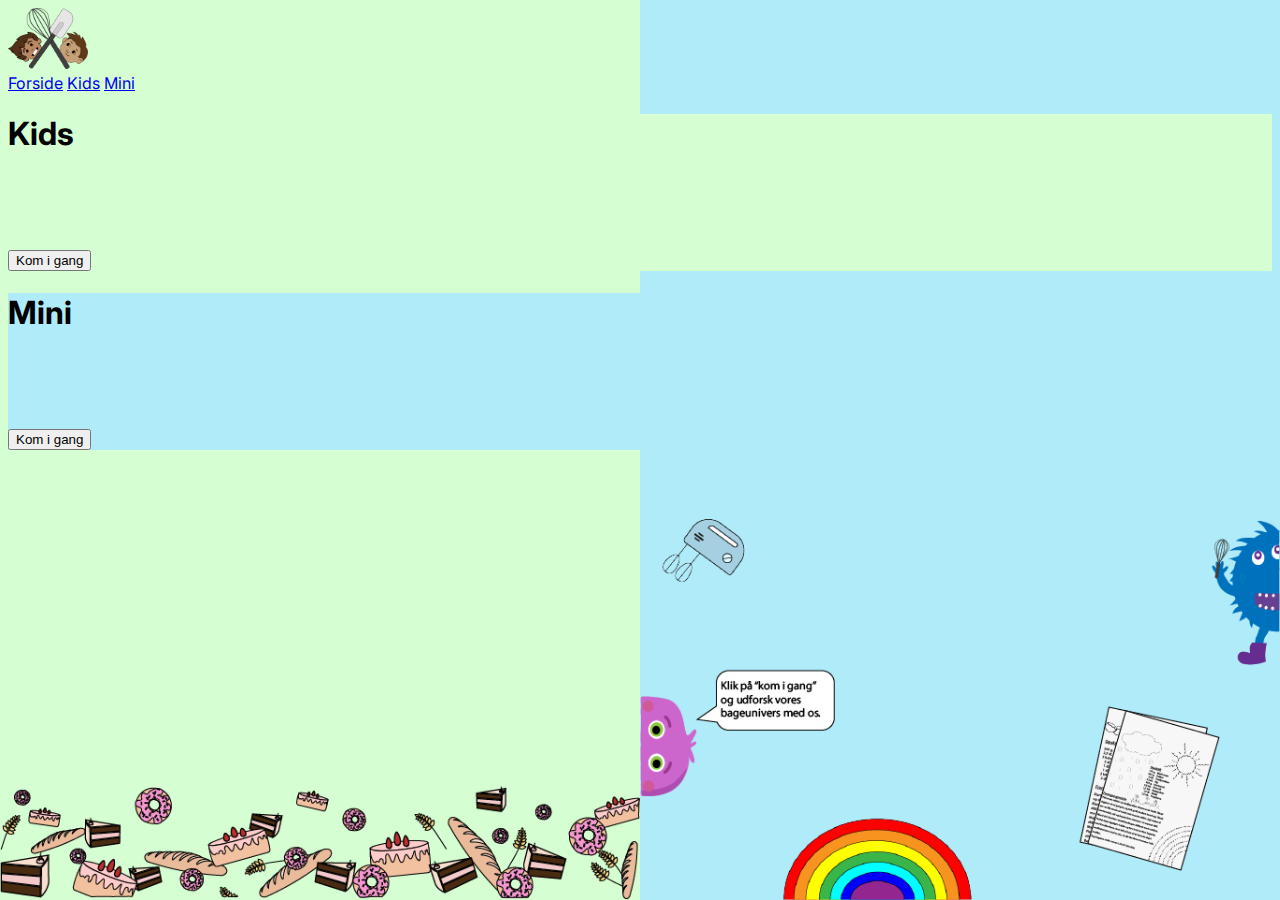
<file: website.kids/index.html>
<!DOCTYPE html>
<html lang="en">

<head>
    <meta charset="UTF-8">
    <meta http-equiv="X-UA-Compatible" content="IE=edge">
    <meta name="viewport" content="width=device-width, initial-scale=1.0">
    <!-- bootstrap stylesheet -->
    <link href="https://cdn.jsdelivr.net/npm/bootstrap@5.1.3/dist/css/bootstrap.min.css" rel="stylesheet" integrity="sha384-1BmE4kWBq78iYhFldvKuhfTAU6auU8tT94WrHftjDbrCEXSU1oBoqyl2QvZ6jIW3" crossorigin="anonymous">
    <!-- stylesheet -->
    <link rel="stylesheet" href="style.css">
    <!-- Google fonts -->
    <link rel="preconnect" href="https://fonts.googleapis.com">
    <link rel="preconnect" href="https://fonts.gstatic.com" crossorigin>
    <link href="https://fonts.googleapis.com/css2?family=Inter&display=swap" rel="stylesheet">
    <!-- icon -->
    <link rel="icon" href="img/logo.png">
    <title>Forside</title>
</head>

<body class="bg">
    <div class="container-fluid">
        <!-- navbar -->
        <nav class="navbar navbar-light bg-light">
            <div class="d-flex justify-content-left" >
                <a class="navbar-brand" href="index.html">
                    <img src="img/logo.png" alt="logo">
                </a>
            </div>
                <div class="d-flex justify-content-right">
                <div class="navbar-text d-flex justify-content-around">
                    <a class="nav-link active" aria-current="page" href="index.html">Forside</a>
                    <a class="nav-link" href="kids.html">Kids</a>
                    <a class="nav-link" href="mini.html">Mini</a>
                </div>
            </div>
        </nav>
        <!-- content -->
        <div class="row">
            <div class="d-flex justify-content-around mt-5">
                <!-- kids -->
                  <div class="col-md-6 kids-bg">
                    <div class="justify-content-center d-flex" >
                        <h1>Kids</h1>
                    </div>
                    <div class="justify-content-center d-flex btn-f" >
                        <button type="button" class="btn btn-light btn-f-k">Kom i gang</button>
                    </div>
                    <img class="forside-kids" src="img/forside-kids.png" alt="">
                  </div>
                <!-- Mini -->
                <div class="col-md-6 mini-bg">
                    <div class="d-flex justify-content-center">
                        <h1>Mini</h1>
                    </div>
                    <div class="justify-content-center d-flex btn-f" >
                        <button type="button" class="btn btn-light btn-f-k">Kom i gang</button>
                    </div>
                    <img class="forside-mini" src="img/mini-forside.png" alt="">
                </div>
            </div>
        </div>
    </div>
</body>

</html>
</file>
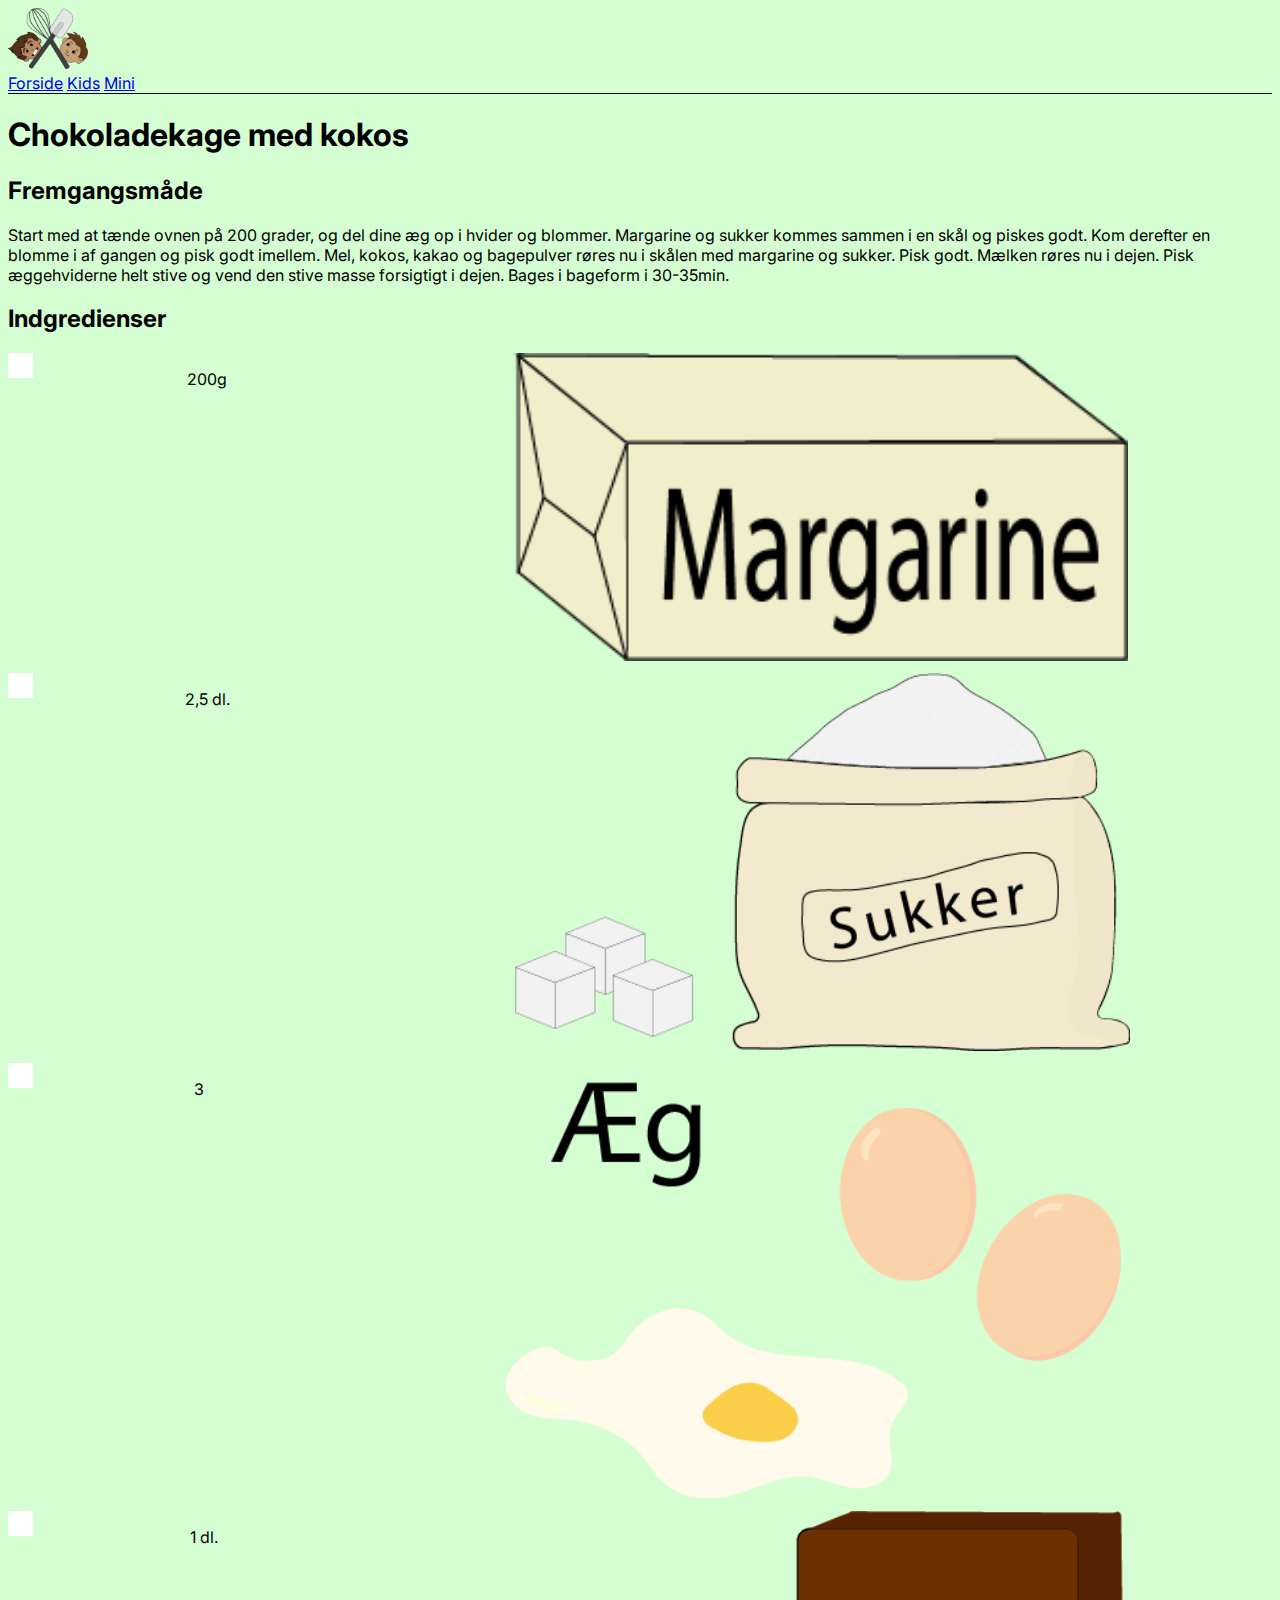
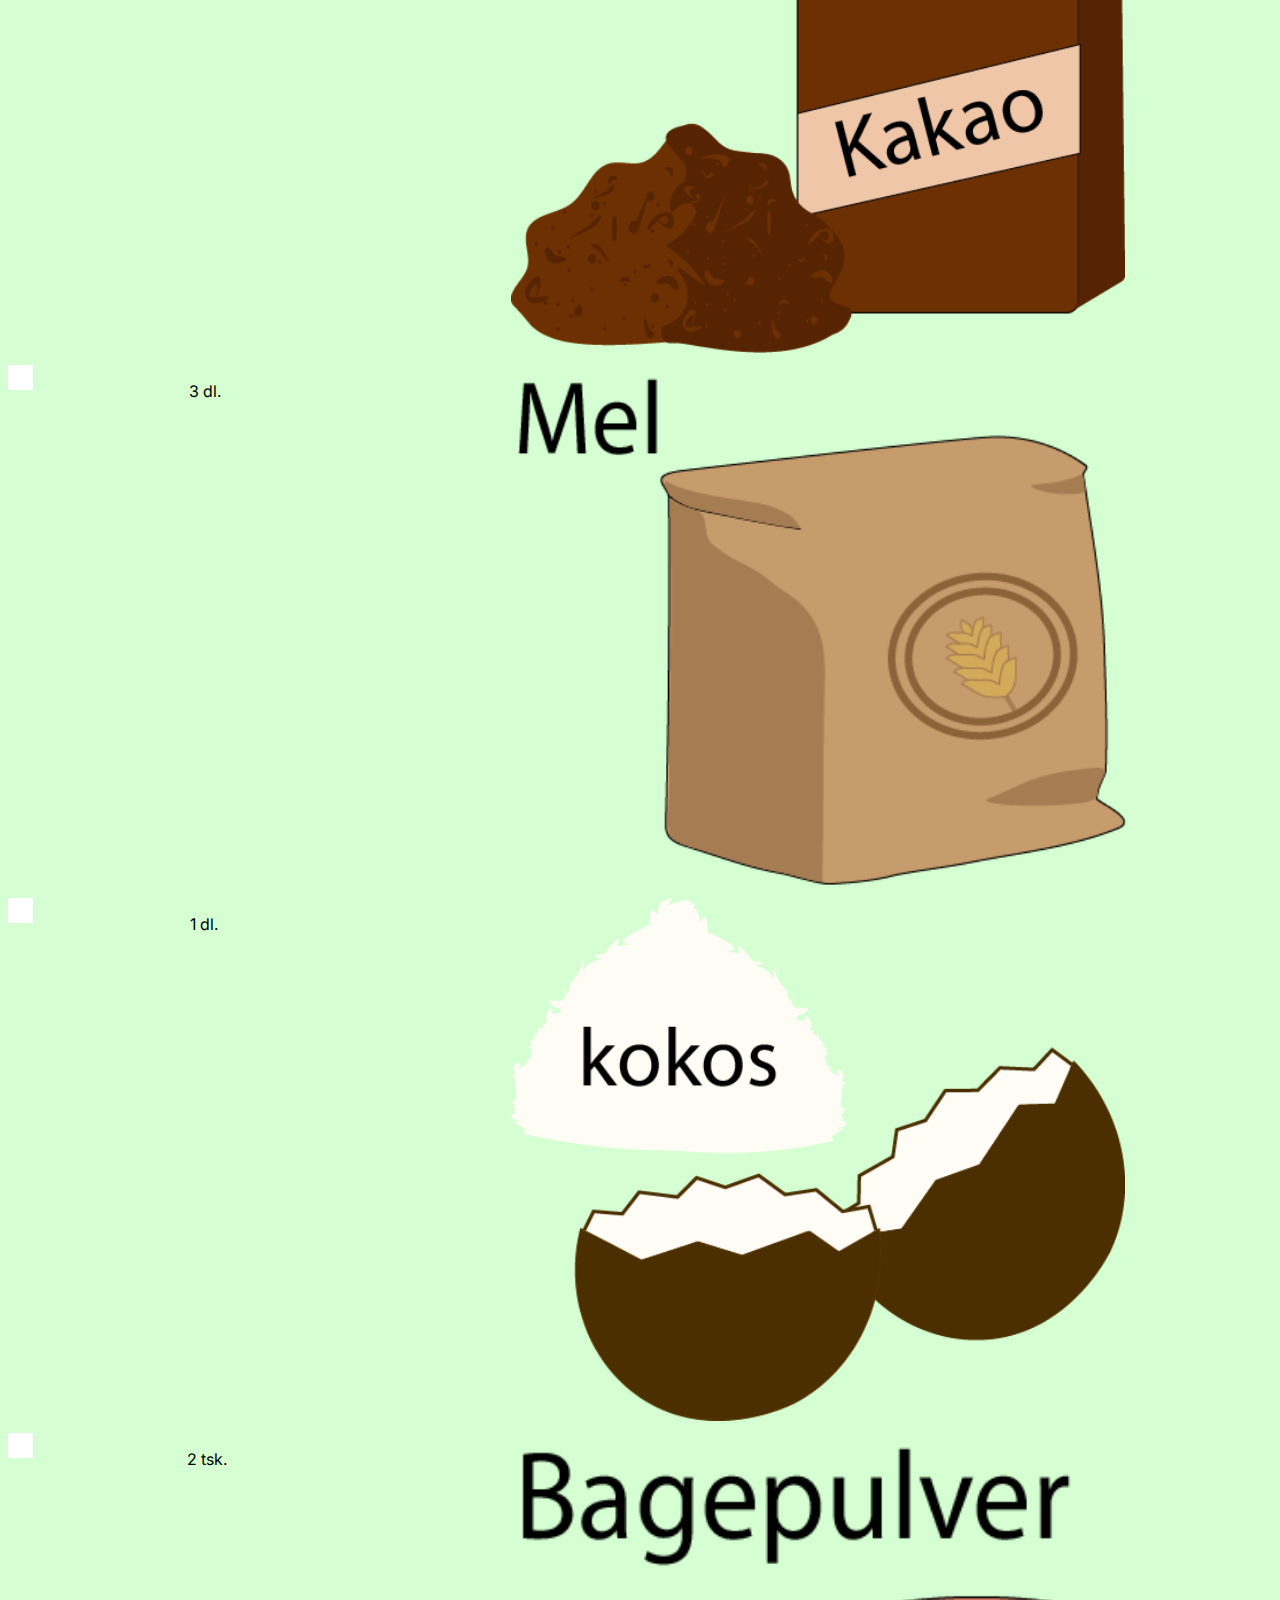
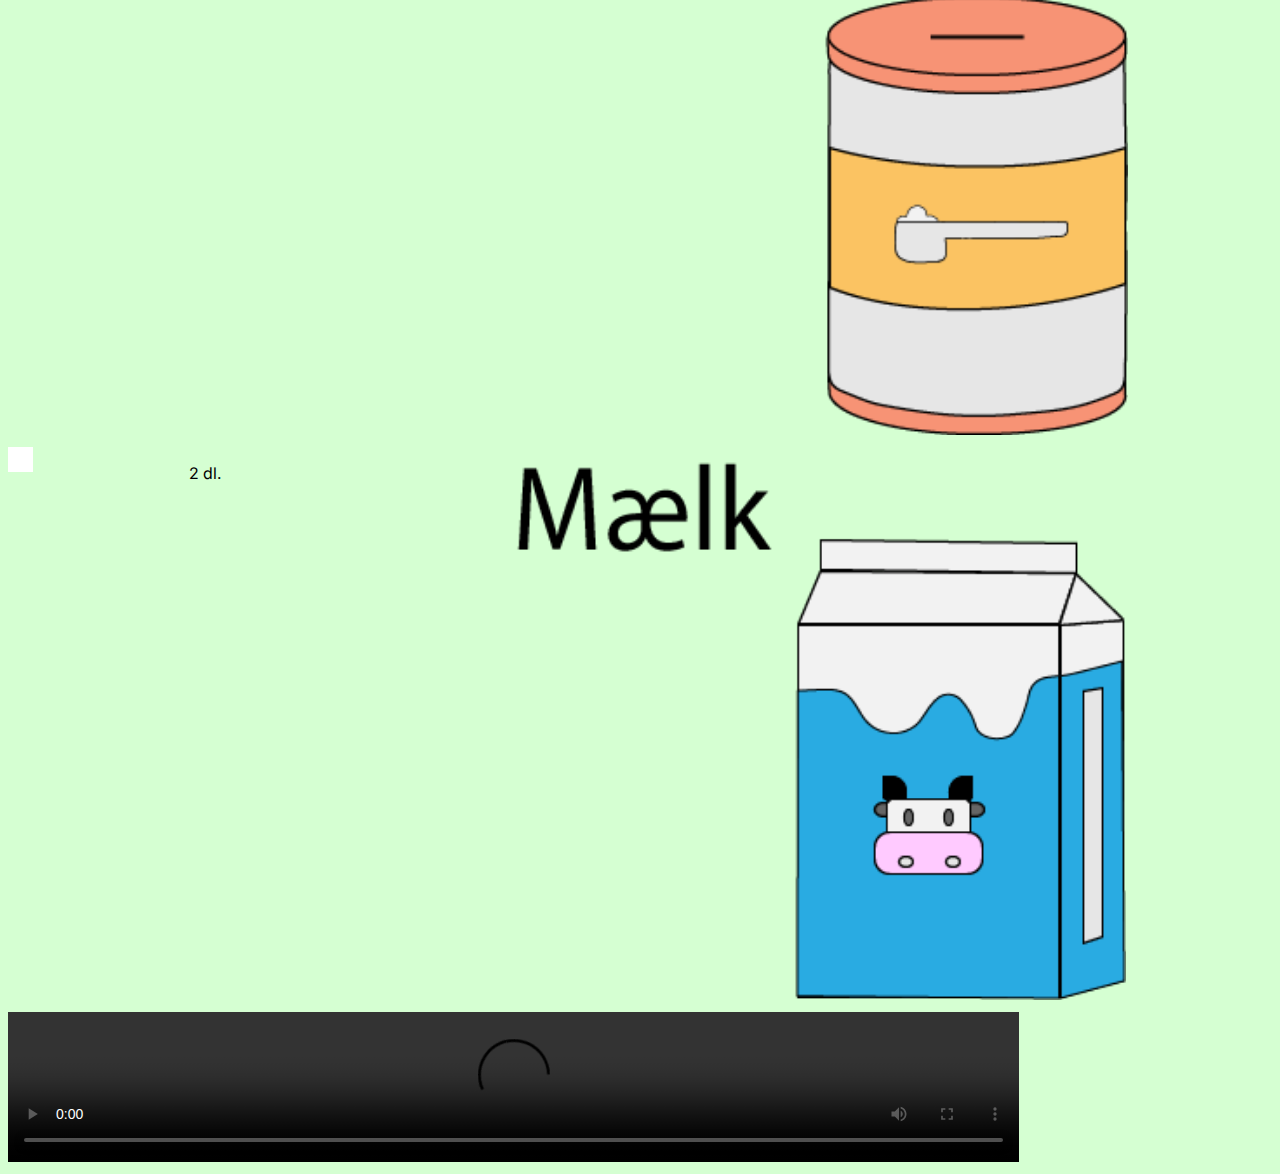
<file: website.kids/kids_opskrift.html>
<!DOCTYPE html>
<html lang="en">

<head>
    <meta charset="UTF-8">
    <meta http-equiv="X-UA-Compatible" content="IE=edge">
    <meta name="viewport" content="width=device-width, initial-scale=1.0">
    <!-- bootstrap stylesheet -->
    <link href="https://cdn.jsdelivr.net/npm/bootstrap@5.1.3/dist/css/bootstrap.min.css" rel="stylesheet" integrity="sha384-1BmE4kWBq78iYhFldvKuhfTAU6auU8tT94WrHftjDbrCEXSU1oBoqyl2QvZ6jIW3" crossorigin="anonymous">
    <!-- stylesheet -->
    <link rel="stylesheet" href="style.css">
    <!-- Google fonts -->
    <link rel="preconnect" href="https://fonts.googleapis.com">
    <link rel="preconnect" href="https://fonts.gstatic.com" crossorigin>
    <link href="https://fonts.googleapis.com/css2?family=Inter&display=swap" rel="stylesheet">
    <!-- icon -->
    <link rel="icon" href="img/logo.png">
    <title>Opskrift|Kids</title>
</head>

<body class="kids-bg">
    <div class="container-fluid">
        <!-- navbar -->
        <nav class="navbar navbar-light sticky-top nav-kids">
            <div class="d-flex justify-content-left">
                <a class="navbar-brand" href="index.html">
                    <img src="img/logo.png" alt="logo">
                </a>
            </div>
            <div class="d-flex justify-content-right">
                <div class="navbar-text d-flex justify-content-around">
                    <a class="nav-link active" aria-current="page" href="index.html">Forside</a>
                    <a class="nav-link" href="kids.html">Kids</a>
                    <a class="nav-link" href="mini.html">Mini</a>
                </div>
            </div>
        </nav>
        <!-- Heading -->
        <div class="row">
            <div class=" mt-3 d-flex justify-content-center">
                <h1>Chokoladekage med kokos</h1>
            </div>
        </div>
        <!-- Fremgangsmåde -->
        <div class="row mt-5 d-flex justify-content-around">
            <div class="col-md-6">
                <div>
                  <h2 class="fremgang">Fremgangsmåde</h2>
                  <p>
                Start med at tænde ovnen på 200 grader, og del dine æg op i hvider og blommer. Margarine og sukker kommes sammen i en skål og piskes godt. Kom derefter en blomme i af gangen og pisk godt imellem. Mel, kokos, kakao og bagepulver røres nu i 
                skålen med margarine og sukker. Pisk godt.
                Mælken røres nu i dejen.
                Pisk æggehviderne helt stive og vend den 
                stive masse forsigtigt i dejen.
                Bages i bageform i 30-35min.
                  </p>
               </div>
            </div>
            <!-- Checkbox -->
            <div class="row col-md-4">
                <h2 class="fremgang">Indgredienser</h2>
            <div class="col-lg-6 col-md-12 col-6">
                <label class="container-c"> <div class="langs"><p class="maengde">200g</p><img class="img-c" src="img/margarine.png" alt=""> </div>
                    <input type="checkbox">
                    <span class="checkmark"></span>
                </label>

                <label class="container-c"> <div class="langs mt-4"><p class="maengde">2,5 dl.</p><img class="img-c" src="img/sukker.png" alt=""> </div>
                    <input type="checkbox">
                    <span class="checkmark"></span>
                </label>

                <label class="container-c"> <div class="langs"><p class="maengde">3</p><img class="img-c" src="img/aeg.png" alt=""> </div>
                    <input type="checkbox">
                    <span class="checkmark"></span>
                </label>

                <label class="container-c"> <div class="langs"><p class="maengde">1 dl.</p><img class="img-c" src="img/kakao.png" alt=""> </div>
                    <input type="checkbox">
                    <span class="checkmark"></span>
                </label>
            </div>

            <div class="col-lg-6 col-md-12 col-6">
                <label class="container-c"> <div class="langs"><p class="maengde">3 dl.</p><img class="img-c" src="img/mel.png" alt=""> </div>
                    <input type="checkbox">
                    <span class="checkmark"></span>
                </label>

                <label class="container-c"> <div class="langs"><p class="maengde">1 dl.</p><img class="img-c" src="img/kokosmel.png" alt=""> </div>
                    <input type="checkbox">
                    <span class="checkmark"></span>
                </label>

                <label class="container-c"> <div class="langs"><p class="maengde">2 tsk.</p><img class="img-c" src="img/bagepulver.png" alt=""> </div>
                    <input type="checkbox">
                    <span class="checkmark"></span>
                </label>

                <label class="container-c"> <div class="langs"><p class="maengde">2 dl.</p><img class="img-c" src="img/maelk.png" alt=""> </div>
                    <input type="checkbox">
                    <span class="checkmark"></span>
                </label>
            </div>
            </div>
        </div>

        <!-- Video -->
        <div class="mt-5 col-md-10 d-flex justify-content-center mx-auto">
            <video class="opstilling" controls>
                <source src="">
            </video>
        </div>
    </div>
    <script src="script.js"></script>

</body>

</html>
</file>
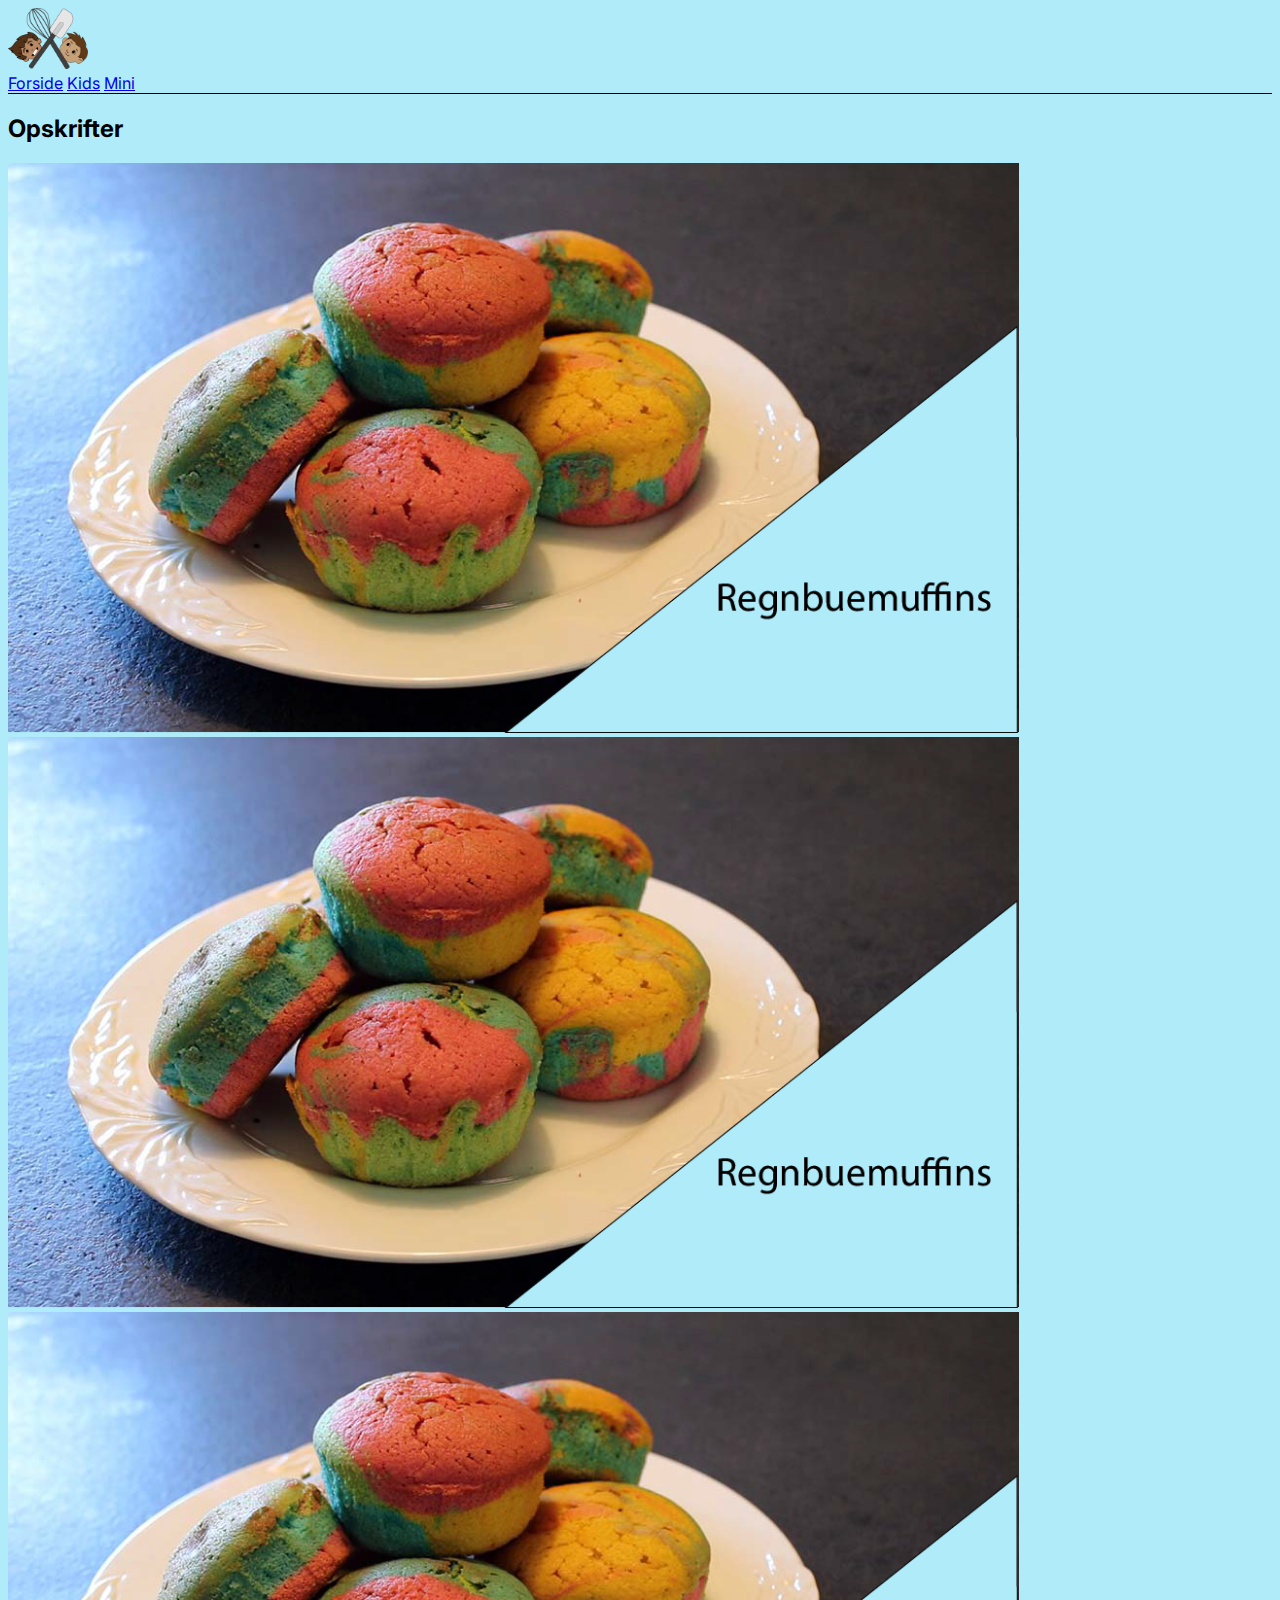
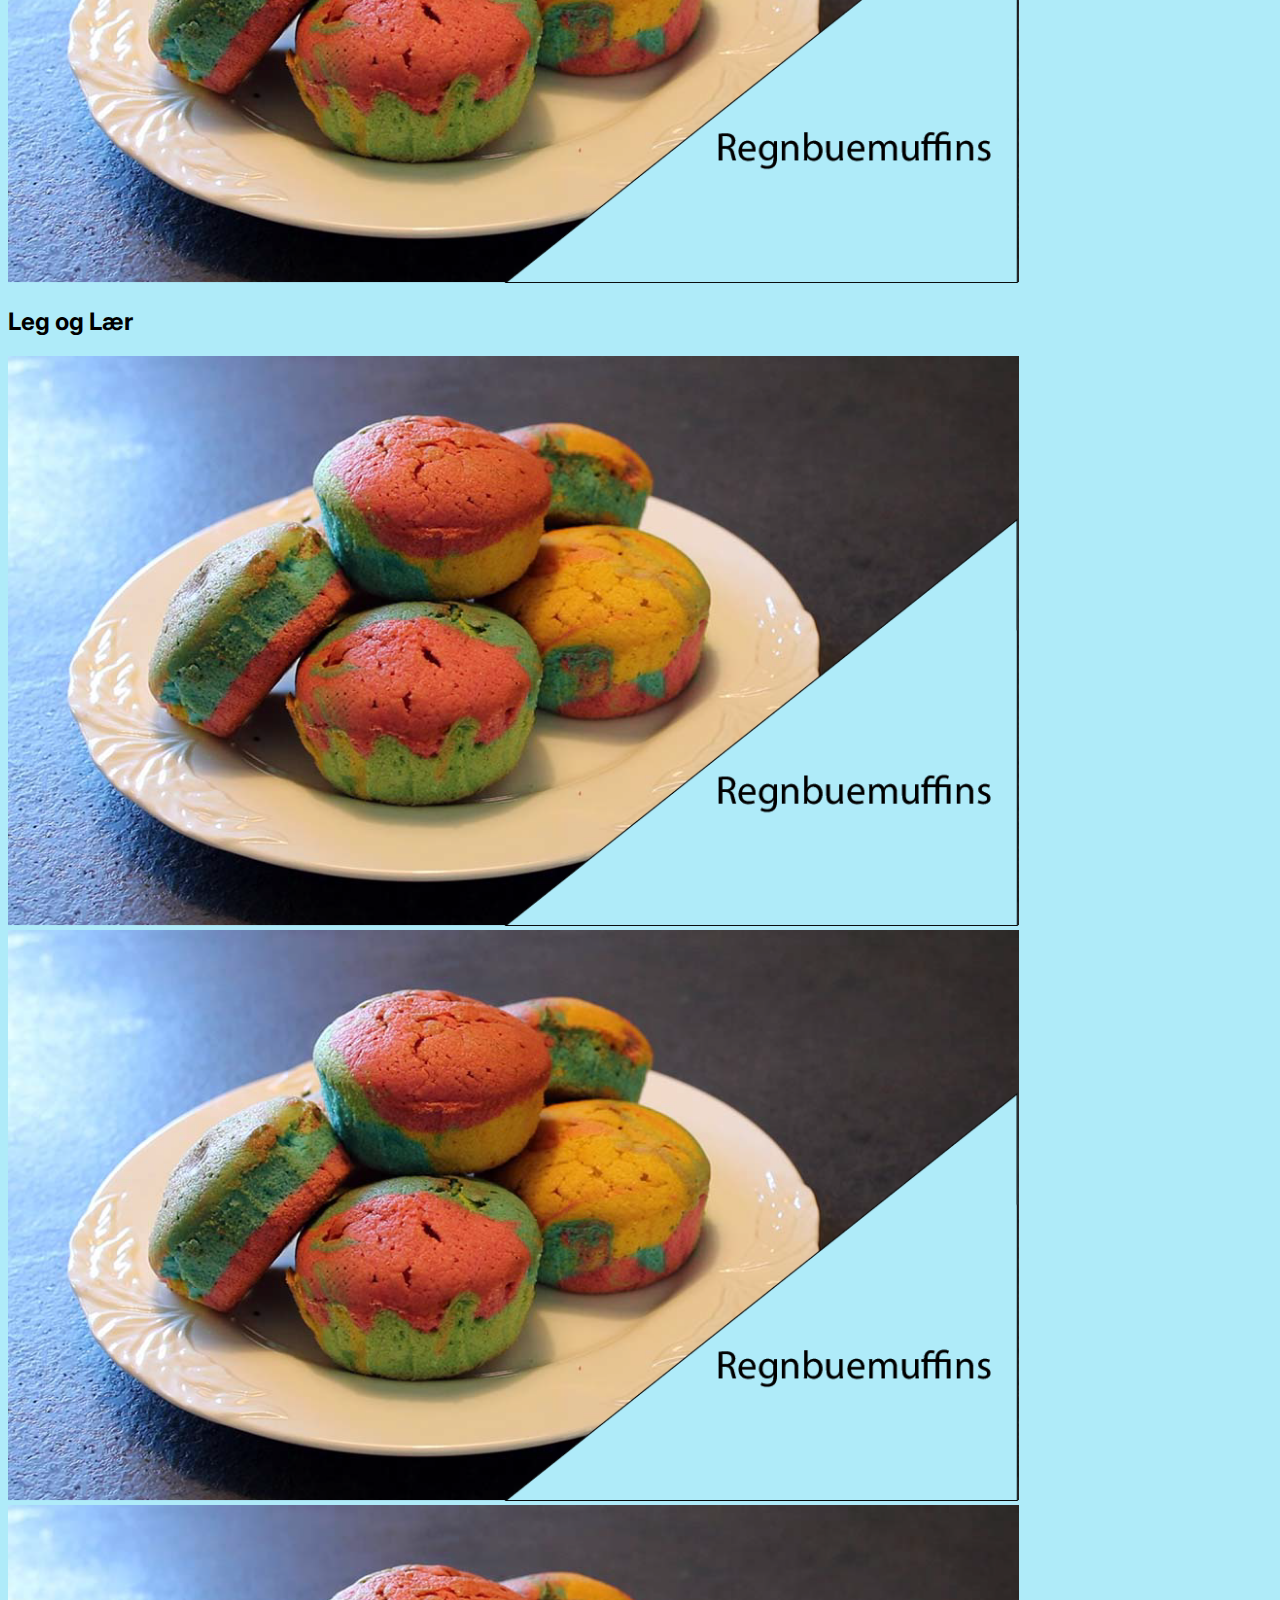
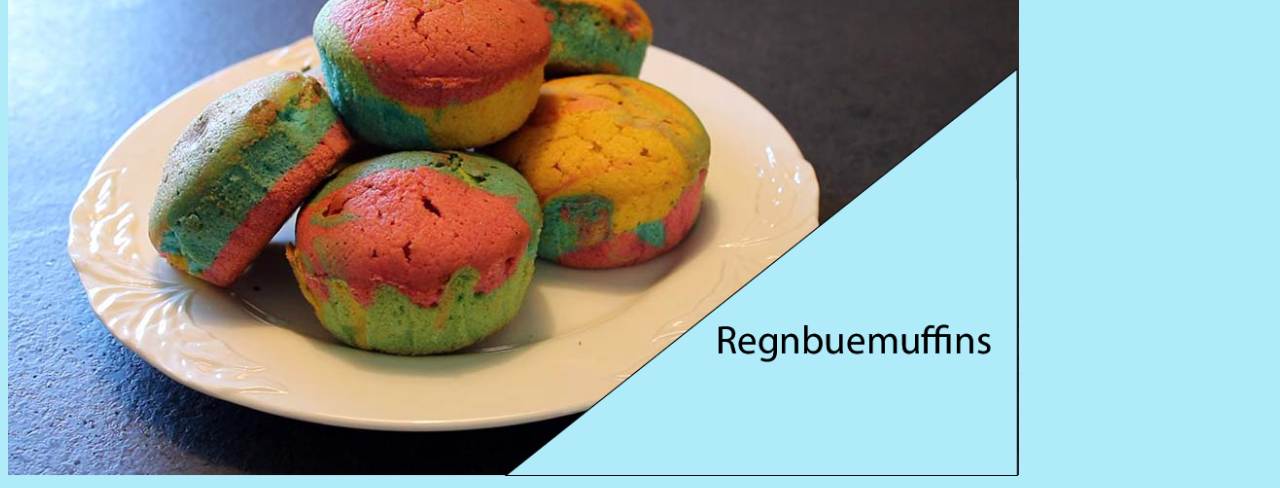
<file: website.kids/mini.html>
<!DOCTYPE html>
<html lang="en">
<head>
    <meta charset="UTF-8">
    <meta http-equiv="X-UA-Compatible" content="IE=edge">
    <meta name="viewport" content="width=device-width, initial-scale=1.0">
    <!-- bootstrap stylesheet -->
    <link href="https://cdn.jsdelivr.net/npm/bootstrap@5.1.3/dist/css/bootstrap.min.css" rel="stylesheet" integrity="sha384-1BmE4kWBq78iYhFldvKuhfTAU6auU8tT94WrHftjDbrCEXSU1oBoqyl2QvZ6jIW3" crossorigin="anonymous">
    <!-- stylesheet -->
    <link rel="stylesheet" href="style.css">
    <!-- Google fonts -->
    <link rel="preconnect" href="https://fonts.googleapis.com">
    <link rel="preconnect" href="https://fonts.gstatic.com" crossorigin>
    <link href="https://fonts.googleapis.com/css2?family=Inter&display=swap" rel="stylesheet">
    <!-- icon -->
    <link rel="icon" href="img/logo.png">
    <title>Mini</title>
</head>

<body class="mini-bg">
    <div class="container-fluid">
        <!-- navbar -->
        <nav class="navbar navbar-light sticky-top nav-mini">
            <div class="d-flex justify-content-left" >
                <a class="navbar-brand" href="index.html">
                    <img src="img/logo.png" alt="logo">
                </a>
            </div>
                <div class="d-flex justify-content-right">
                <div class="navbar-text d-flex justify-content-around">
                    <a class="nav-link active" aria-current="page" href="index.html">Forside</a>
                    <a class="nav-link" href="kids.html">Kids</a>
                    <a class="nav-link" href="mini.html">Mini</a>
                </div>
            </div>
        </nav>
      
        <div class="row d-flex justify-content-around">
          <!-- Left row (opskrifter)-->
          <div class="col-md-5 mt-3">
            <div>
              <h2>Opskrifter</h2>
            </div>
            <div class="mt-3">
              <a href="">
                <img src="img/mini-opskr.png" class="card-img-top opstilling" alt="">
              </a>
            </div>
            <div class="mt-3">
              <a href="">
                <img src="img/mini-opskr.png" class="card-img-top opstilling" alt="">
              </a>
            </div>
            <div class="mt-3">
              <a href="">
                <img src="img/mini-opskr.png" class="card-img-top opstilling" alt="">
              </a>
            </div>
          </div>
          <!-- Right row (teori) -->
          <div class="col-md-5 mt-3">
            <div>
              <h2>Leg og Lær</h2>
            </div>
            <div class="mt-3">
              <a href="">
                <img src="img/mini-opskr.png" class="card-img-top opstilling" alt="">
              </a>
            </div>
            <div class="mt-3">
              <a href="">
                <img src="img/mini-opskr.png" class="card-img-top opstilling" alt="">
              </a>
            </div>
            <div class="mt-3">
              <a href="">
                <img src="img/mini-opskr.png" class="card-img-top opstilling" alt="">
              </a>
            </div>
          </div>
        </div>
      </div>
</body>
</html>
</file>
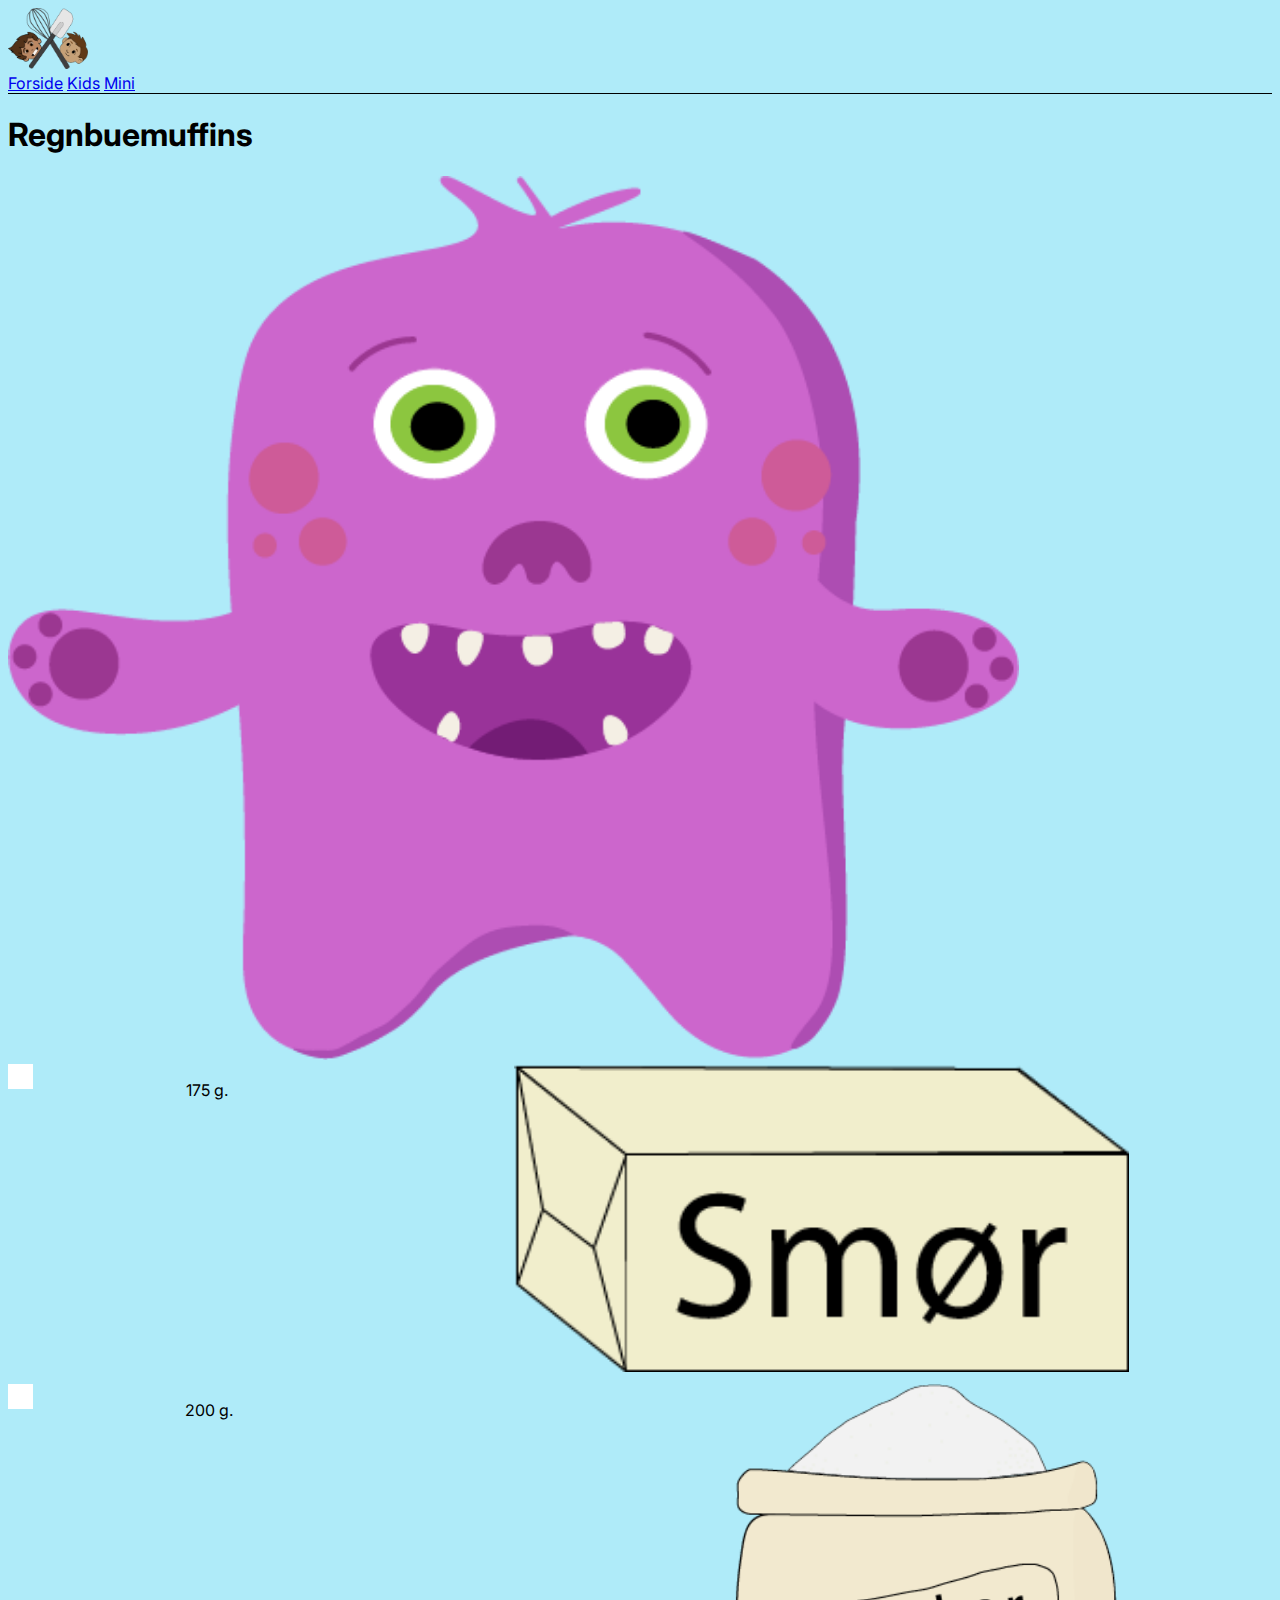
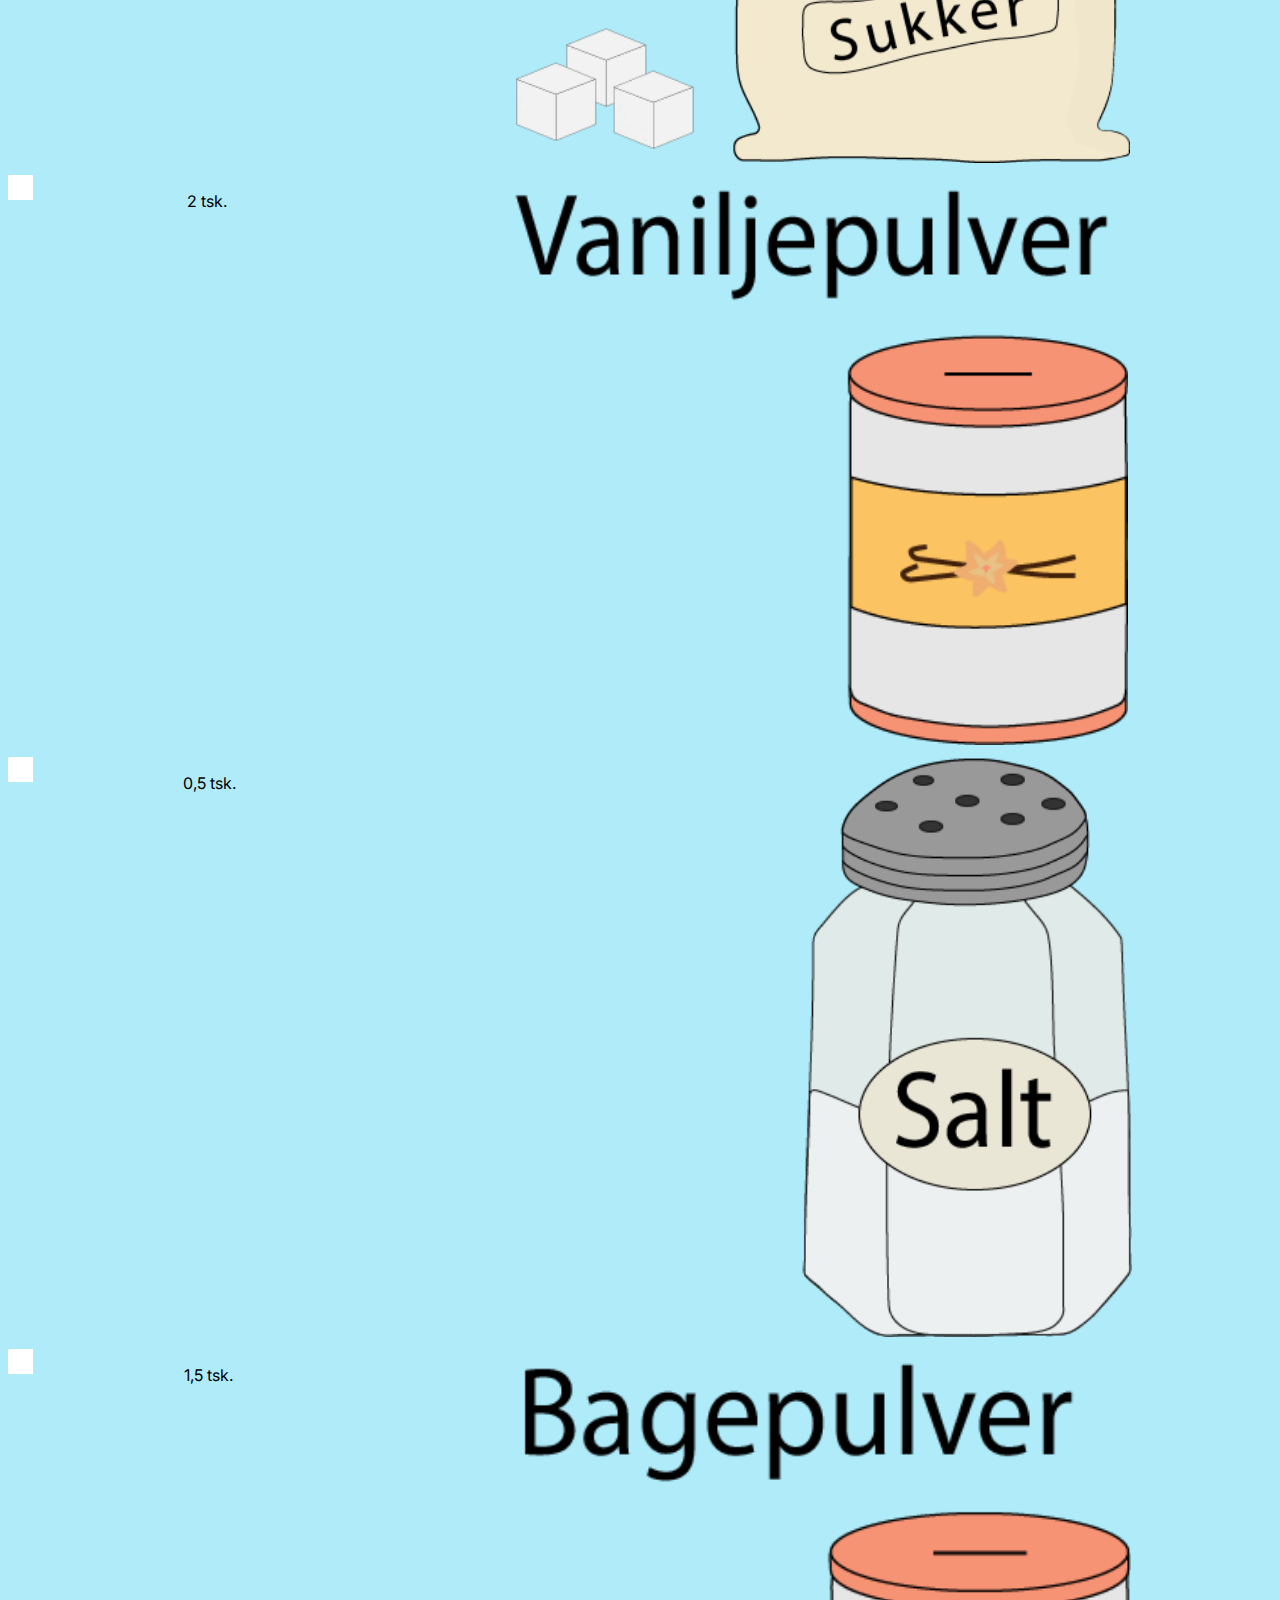
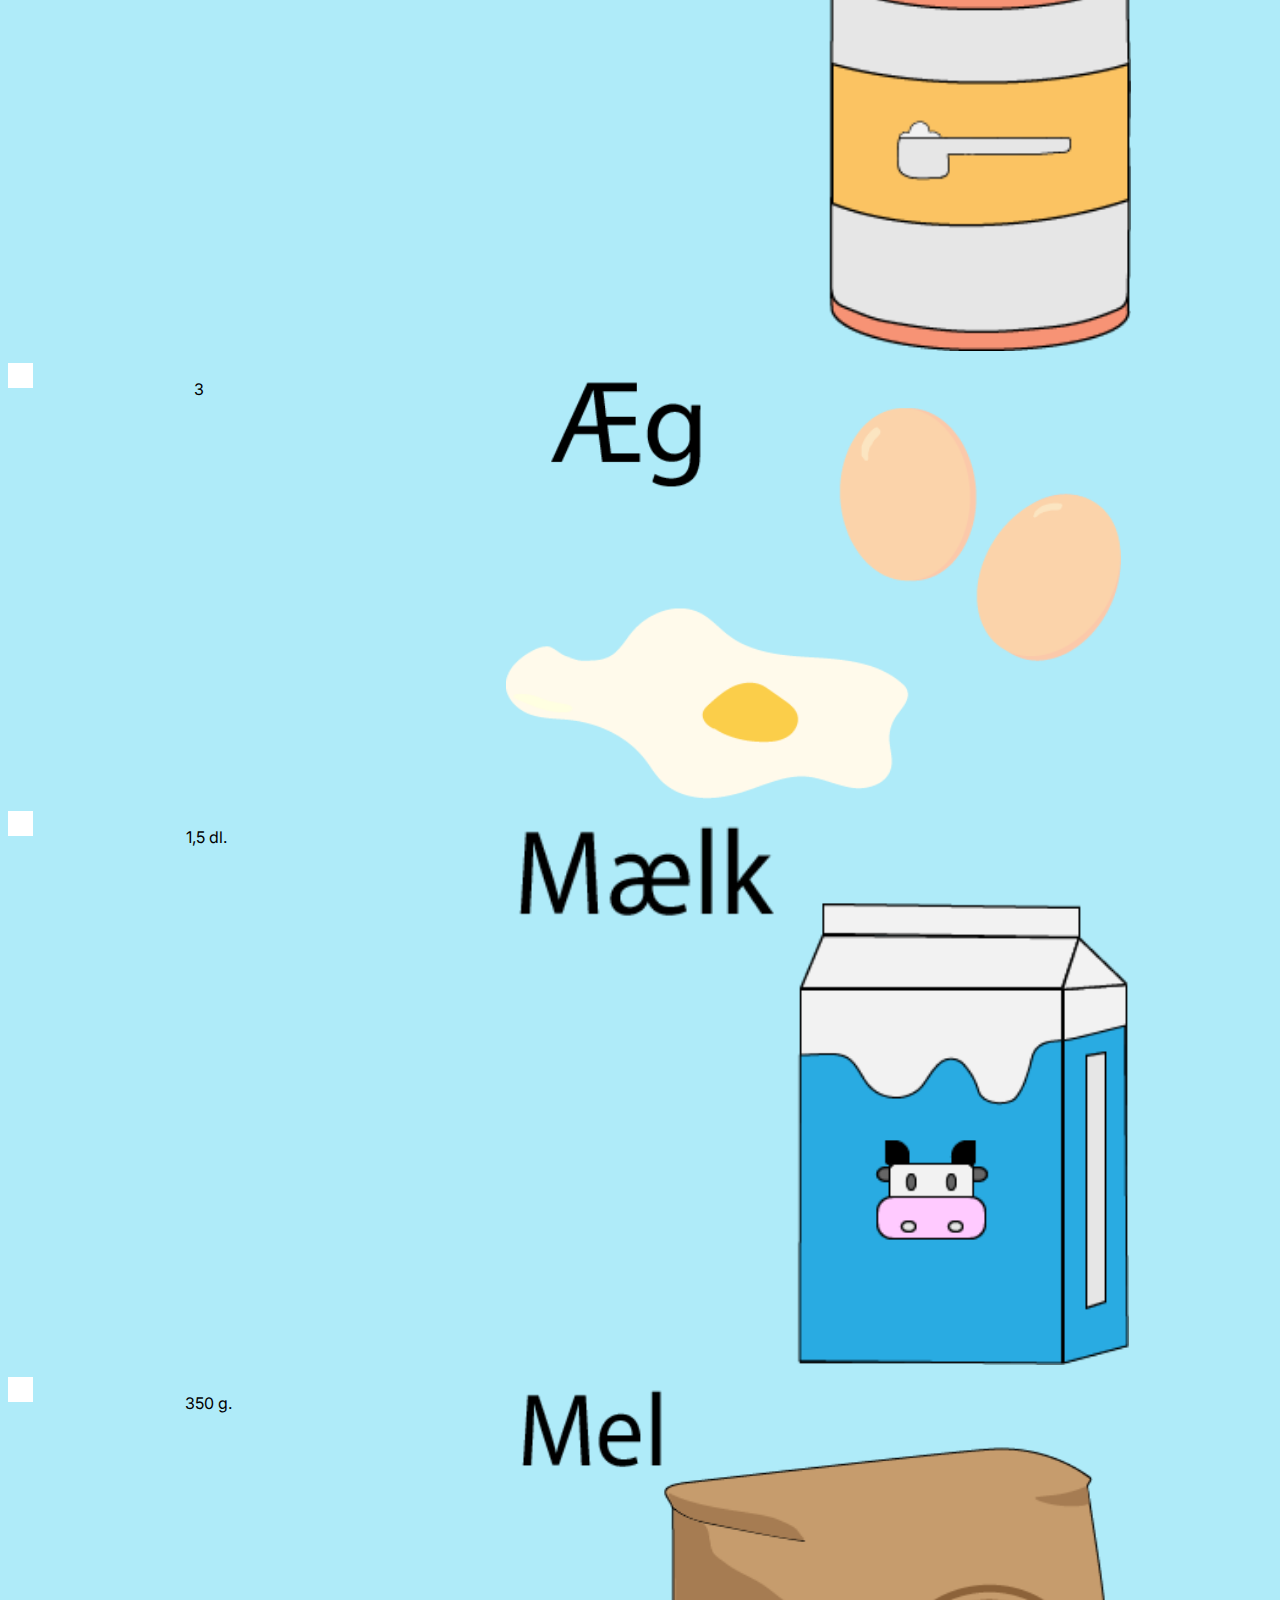
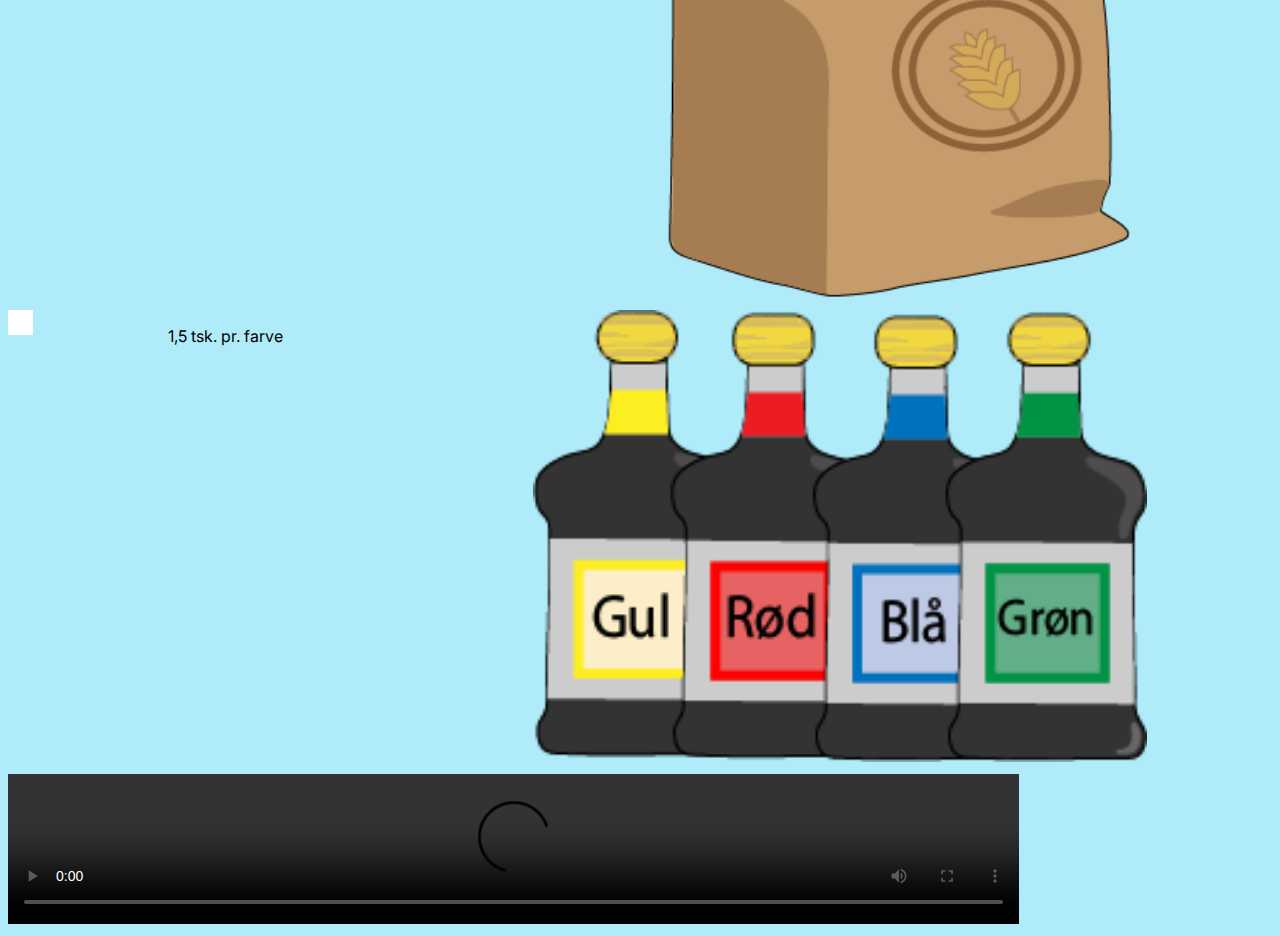
<file: website.kids/mini_opskrift.html>
<!DOCTYPE html>
<html lang="en">

<head>
    <meta charset="UTF-8">
    <meta http-equiv="X-UA-Compatible" content="IE=edge">
    <meta name="viewport" content="width=device-width, initial-scale=1.0">
    <!-- bootstrap stylesheet -->
    <link href="https://cdn.jsdelivr.net/npm/bootstrap@5.1.3/dist/css/bootstrap.min.css" rel="stylesheet" integrity="sha384-1BmE4kWBq78iYhFldvKuhfTAU6auU8tT94WrHftjDbrCEXSU1oBoqyl2QvZ6jIW3" crossorigin="anonymous">
    <!-- stylesheet -->
    <link rel="stylesheet" href="style.css">
    <!-- Google fonts -->
    <link rel="preconnect" href="https://fonts.googleapis.com">
    <link rel="preconnect" href="https://fonts.gstatic.com" crossorigin>
    <link href="https://fonts.googleapis.com/css2?family=Inter&display=swap" rel="stylesheet">
    <!-- icon -->
    <link rel="icon" href="img/logo.png">
    <title>Opskrift|Mini</title>
</head>

<body class="mini-bg">
    <div class="container-fluid">
        <!-- navbar -->
        <nav class="navbar navbar-light sticky-top nav-mini">
            <div class="d-flex justify-content-left">
                <a class="navbar-brand" href="index.html">
                    <img src="img/logo.png" alt="logo">
                </a>
            </div>
            <div class="d-flex justify-content-right">
                <div class="navbar-text d-flex justify-content-around">
                    <a class="nav-link active" aria-current="page" href="index.html">Forside</a>
                    <a class="nav-link" href="kids.html">Kids</a>
                    <a class="nav-link" href="mini.html">Mini</a>
                </div>
            </div>
        </nav>
        <!-- Heading -->
        <div class="row">
            <div class=" mt-3 d-flex justify-content-center">
                <h1>Regnbuemuffins</h1>
            </div>
        </div>
        <!-- Image -->
        <div class="row mt-5 d-flex justify-content-around">
            <div class="row col-md-6">
                <div class="col-6">
                    <img src="img/berta.png" class="card-img-top opstilling" onclick="play(); show()" alt="">
                    <audio id="lyd" src="#"></audio>
                </div>
                <!-- Text bubble -->
                <div class="col-6">
                    <div class="speech-bubble" onclick="show()">
                        <p class="klik" onclick="show()">Klik på mig</p>
                        <p class="intro"></p>
                    </div>
                </div>
            </div>
            <!-- Checkbox -->
            <div class="row col-md-4">
            <div class="col-lg-6 col-md-12 col-6">
                <label class="container-c"> <div class="langs mt-4"><p class="maengde">175 g.</p><img class="img-c" src="img/smor.png" alt=""> </div>
                    <input type="checkbox">
                    <span class="checkmark"></span>
                </label>

                <label class="container-c"> <div class="langs mt-4"><p class="maengde">200 g.</p><img class="img-c" src="img/sukker.png" alt=""> </div>
                    <input type="checkbox">
                    <span class="checkmark"></span>
                </label>

                <label class="container-c"> <div class="langs mt-4"><p class="maengde">2 tsk.</p><img class="img-c" src="img/vaniljepulver.png" alt=""> </div>
                    <input type="checkbox">
                    <span class="checkmark"></span>
                </label>

                <label class="container-c"> <div class="langs mt-4"><p class="maengde">0,5 tsk.</p><img class="img-c" src="img/salt.png" alt=""> </div>
                    <input type="checkbox">
                    <span class="checkmark"></span>
                </label>

                <label class="container-c"> <div class="langs mt-4"><p class="maengde">1,5 tsk.</p><img class="img-c" src="img/bagepulver.png" alt=""> </div>
                    <input type="checkbox">
                    <span class="checkmark"></span>
                </label>
            </div>

            <div class="col-lg-6 col-md-12 col-6">
                <label class="container-c"> <div class="langs mt-4"><p class="maengde">3</p><img class="img-c" src="img/aeg.png" alt=""> </div>
                    <input type="checkbox">
                    <span class="checkmark"></span>
                </label>

                <label class="container-c"> <div class="langs mt-4"><p class="maengde">1,5 dl.</p><img class="img-c" src="img/maelk.png" alt=""> </div>
                    <input type="checkbox">
                    <span class="checkmark"></span>
                </label>

                <label class="container-c"> <div class="langs mt-4"><p class="maengde">350 g.</p><img class="img-c" src="img/mel.png" alt=""> </div>
                    <input type="checkbox">
                    <span class="checkmark"></span>
                </label>

                <label class="container-c"> <div class="langs mt-4"><p class="maengde">1,5 tsk. pr. farve</p><img class="img-c" src="img/farver.png" alt=""> </div>
                    <input type="checkbox">
                    <span class="checkmark"></span>
                </label>
            </div>
            </div>
        </div>

        <!-- Video -->
        <div class="mt-5 col-md-10 d-flex justify-content-center mx-auto">
            <video class="opstilling" controls>
                <source src="">
            </video>
        </div>
    </div>
    <script src="script.js"></script>

</body>

</html>
</file>
<file: website.kids/style.css>
.container-fluid{
  padding: 0px;
}
.opstilling{
    width: 80%;
}

.navbar-brand img{
  width: 80px;
}

/* fond */
body{
  font-family: 'Inter', sans-serif;
}
/* btn forside */
.btn-f{
  margin-top: 6em;
}
/* baggrund forside */
.forside-kids{
  position: absolute;
  bottom: 0;
  left: 0;
  width: 50%;
}

.forside-mini{
  position: absolute;
  bottom: 0;
  right: 0;
  width: 50%;
}
/* Baggrundsfarve */

.bg{
  background: linear-gradient(
    to right, 
    #d5ffd2 0%,
    #d5ffd2 50%,
    #afebf9 50%,
    #afebf9 100%
  );
}

.kids-bg{
background: #d5ffd2;
}

.mini-bg{
background: #afebf9;
}

.nav-kids{
  background: #d5ffd2;
  border-bottom: solid black 1px;
}
.nav-mini{
  background: #afebf9;
  border-bottom: solid black 1px;
}
/*!!! speech bubble !!! */

.speech-bubble{
  min-width: 20%;
  max-width: 30%;
  background: whitesmoke;
  position: absolute;
  border-radius: 10px;
  display: none;
  padding: 5px;
}

.speech-bubble:before{
  content: "" ;
  position: absolute;
  width: 0;
  height: 0;
  border-top: 13px solid transparent;
  border-right: 26px solid whitesmoke;
  border-bottom: 13px solid transparent;
  margin: 13px 0 0 -25px;
}

/* lydikon */
.lydikon{
  width: 50px;
  margin-top: 265px;
}
/* fremgangsmåde overskrift */
.fremgang{
font-size: x-large;
}

/* Fade in */
.intro span {
  opacity: 0;
  transition: all 1s ease;
  transform: translateY(50px);
  display: inline;
}

.intro span.fade {
  opacity: 1;
  transform: translateY(0px)
}

/*!!! checkbox !!!*/

/* img checkbox styling */
.img-c{
  width: 50%;
  height: auto;
}
.maengde{
  font-size: medium;
}
.langs{
  display: flex;
  justify-content: space-around
}
/* Customize the label (the container) */
.container-c {
    display: block;
    position: relative;
    padding-left: 35px;
    margin-bottom: 12px;
    cursor: pointer;
    font-size: 22px;
    -webkit-user-select: none;
    -moz-user-select: none;
    -ms-user-select: none;
    user-select: none;
  }
  
  /* Hide the browser's default checkbox */
  .container-c input {
    position: absolute;
    opacity: 0;
    cursor: pointer;
    height: 0;
    width: 0;
  }
  
  /* Create a custom checkbox */
  .checkmark {
    position: absolute;
    top: 0;
    left: 0;
    height: 25px;
    width: 25px;
    background-color: white;
  }
  
  /* On mouse-over, add a grey background color */
  .container-c:hover input ~ .checkmark {
    background-color: #ccc;
  }
  
  /* When the checkbox is checked, add a blue background */
  .container-c input:checked ~ .checkmark {
    background-color: #4e4e4e;
  }
  
  /* Create the checkmark/indicator (hidden when not checked) */
  .checkmark:after {
    content: "";
    position: absolute;
    display: none;
  }
  
  /* Show the checkmark when checked */
  .container-c input:checked ~ .checkmark:after {
    display: block;
  }
  
  /* Style the checkmark/indicator */
  .container-c .checkmark:after {
    left: 9px;
    top: 5px;
    width: 5px;
    height: 10px;
    border: solid white;
    border-width: 0 3px 3px 0;
    -webkit-transform: rotate(45deg);
    -ms-transform: rotate(45deg);
    transform: rotate(45deg);
  }
</file>
